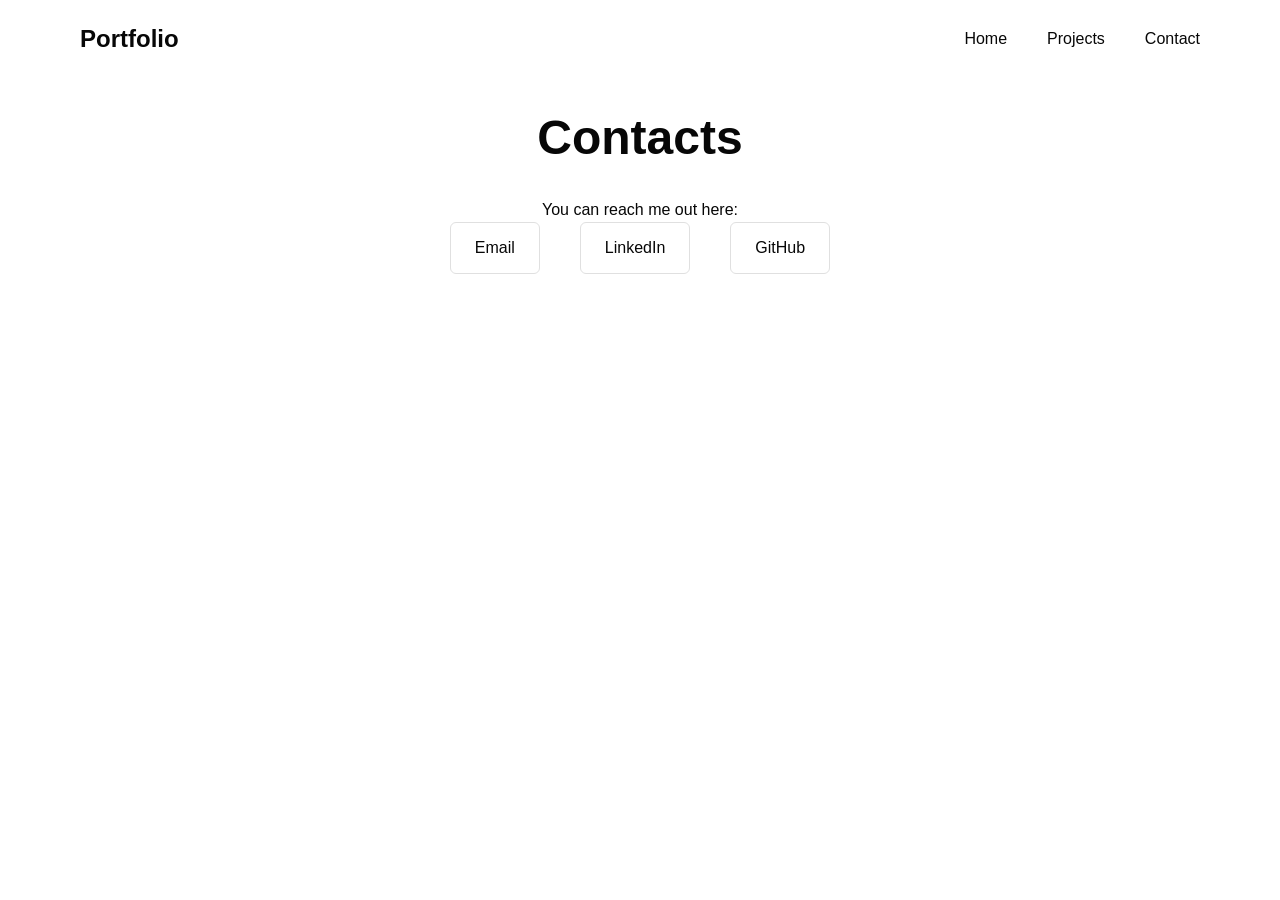
<file: contact.html>
<!DOCTYPE html>
<html lang="en">

<head>
    <meta charset="UTF-8">
    <meta name="viewport" content="width=device-width, initial-scale=1.0">
    <title>My Portfolio - Contacts</title>
    <link rel="stylesheet" href="assets/css/style.css">
</head>

<body>

    <!-- Navigation -->
    <nav>
        <div class="nav-container">
            <a href="index.html" class="logo">Portfolio</a>
            <ul class="nav-links">
                <li><a href="index.html">Home</a></li>
                <li><a href="projects.html">Projects</a></li>
                <li><a href="contact.html" class="active">Contact</a></li>
            </ul>
        </div>
    </nav>

    <!-- Main Content -->
    <main>
        <div class="container">

            <!-- Page Header -->
            <div class="page-header">
                <h1 class="page-title">Contacts</h1>

                <!-- TODO add an interactive map pointing where I am currently like why not-->

                <!-- TODO fix this, it's all squished up -->
                <p>You can reach me out here:</p>
                <div class="contact-info">
                    <a href="mailto:danielgigliotti99.dg@gmail.com" class="contact-item">Email</a>
                    <a href="https://linkedin.com/in/daniel-gigliotti-989197195" class="contact-item">LinkedIn</a>
                    <a href="https://github.com/ggldnl" class="contact-item">GitHub</a>
                </div>
            </div>
        </div>
    </main>
    <script src="assets/js/scripts.js"></script>
</body>

</html>
</file>
<file: assets/css/style.css>
/* Reset and Base Styles */
* {
    margin: 0;
    padding: 0;
    box-sizing: border-box;
}

body {
    font-family: -apple-system, BlinkMacSystemFont, 'Segoe UI', 'Roboto', 'Helvetica Neue', Arial, sans-serif;
    line-height: 1.6;
    color: #070707;
    background-color: #ffffff;
}

/* Start hidden */
body * {
    opacity: 0;
    transform: translateY(10px);
    transition: opacity 0.5s ease, transform 0.5s ease;
}

/* When shown */
body.loaded * {
    opacity: 1;
    transform: translateY(0);
}

/* Navigation */
nav {
    position: fixed;
    top: 0;
    left: 0;
    right: 0;
    background-color: rgba(255, 255, 255, 0.95);
    backdrop-filter: blur(10px);
    padding: 20px 0;
    z-index: 1000;
}

.nav-container {
    max-width: 1200px;
    margin: 0 auto;
    padding: 0 40px;
    display: flex;
    justify-content: space-between;
    align-items: center;
}

.logo {
    font-size: 24px;
    font-weight: 600;
    color: #070707;
    text-decoration: none;
}

.nav-links {
    display: flex;
    list-style: none;
    gap: 40px;
}

.nav-links a {
    color: #070707;
    text-decoration: none;
    font-weight: 400;
    font-size: 16px;
    transition: opacity 0.3s ease;
}

.nav-links a:hover {
    opacity: 0.6;
}

/* Main Content */
main {
    margin-top: 100px;
}

.container {
    max-width: 1200px;
    margin: 0 auto;
    padding: 0 40px;
}

/* Container override for article pages */
.article-page .container {
    max-width: 800px;
}

/* Hero Section */
.hero {
    padding: 80px 0;
    display: flex;
    align-items: center;
    gap: 80px;
    min-height: 500px;
}

.hero-wrapper {
    display: flex;
    align-items: center;
    gap: 80px;
    min-height: 500px;
}

.hero-image {
    flex: 0 0 300px;
    height: 300px;
    background-color: #f5f5f5;
    border-radius: 8px;
    display: flex;
    align-items: center;
    justify-content: center;
    font-size: 14px;
    color: #999;
}

.hero-image img {
    width: 100%;
    height: 100%;
    object-fit: cover;   /* fills the box, crops if needed */
    border-radius: 8px;  /* match container */
    display: block;
}

.hero-content {
    flex: 1;
}

.hero h1 {
    font-size: 48px;
    font-weight: 700;
    margin-bottom: 20px;
    line-height: 1.2;
}

.hero p {
    font-size: 20px;
    line-height: 1.6;
    opacity: 0.8;
    margin-bottom: 30px;
}

.hero .subtitle {
    font-size: 16px;
    opacity: 0.6;
}

/* Projects Section */
.projects {
    padding: 80px 0;
}

.section-title {
    font-size: 36px;
    font-weight: 600;
    margin-bottom: 60px;
    text-align: center;
}

.project-card {
    display: flex;
    align-items: center;
    gap: 80px;
    margin-bottom: 100px;
    min-height: 400px;
    text-decoration: none;
    color: inherit;
    transition: opacity 0.3s ease;
}

.project-card:nth-child(even) {
    flex-direction: row-reverse;
}

.project-image {
    flex: 0 0 500px;
    height: 350px;
    background-color: #f8f8f8;
    border-radius: 12px;
    display: flex;
    align-items: center;
    justify-content: center;
    font-size: 14px;
    color: #999;
}

.project-content {
    flex: 1;
}

.project-date {
    font-size: 14px;
    color: #999;
    margin-bottom: 10px;
}

.project-title {
    font-size: 32px;
    font-weight: 600;
    margin-bottom: 20px;
    line-height: 1.3;
}

.project-description {
    font-size: 18px;
    line-height: 1.6;
    margin-bottom: 20px;
    opacity: 0.8;
}

.project-tags {
    display: flex;
    flex-wrap: wrap;
    gap: 12px;
    margin-bottom: 20px;
}

.tag {
    background-color: #72c7ff;
    color: #070707;
    padding: 6px 16px;
    border-radius: 20px;
    font-size: 14px;
    font-weight: 500;
}

.read-time {
    font-size: 14px;
    color: #999;
}

/* Page Header */
.page-header {
    text-align: center;
    margin-bottom: 80px;
}

.page-title {
    font-size: 48px;
    font-weight: 700;
    margin-bottom: 20px;
}

.page-description {
    font-size: 20px;
    opacity: 0.8;
    max-width: 600px;
    margin: 0 auto;
}

/* Two images side by side */
.media-row {
    display: flex;
    justify-content: center;
    gap: 10px;
    flex-wrap: wrap;
    align-items: flex-start;
}

.media-row .media-container {
    flex: 0 0 auto;
    text-align: center;
}

.media-row .article-image {
    height: 300px;
    width: auto;
    max-width: 100%;
    border-radius: 8px;
    box-shadow: 0 4px 20px rgba(0, 0, 0, 0.1);
}

/* Project Header (for individual project pages) */
.project-header {
    padding: 60px 0 40px 0;
    text-align: center;
    border-bottom: 1px solid #e0e0e0;
    margin-bottom: 60px;
}

.project-header .project-date {
    margin-bottom: 20px;
}

.project-header .project-title {
    font-size: 48px;
    font-weight: 700;
    margin-bottom: 20px;
    line-height: 1.2;
}

.project-subtitle {
    font-size: 20px;
    opacity: 0.8;
    margin-bottom: 30px;
    line-height: 1.5;
}

.project-header .project-tags {
    justify-content: center;
    margin-bottom: 20px;
}

.project-header .tag {
    padding: 8px 16px;
}

/* Article Content */
.article-content {
    padding-bottom: 80px;
}

.article-content h2 {
    font-size: 32px;
    font-weight: 600;
    margin: 60px 0 20px 0;
    line-height: 1.3;
}

.article-content h3 {
    font-size: 24px;
    font-weight: 600;
    margin: 40px 0 16px 0;
    line-height: 1.4;
}

.article-content p {
    font-size: 18px;
    line-height: 1.7;
    margin-bottom: 24px;
    color: #070707;
}

.article-content ul,
.article-content ol {
    margin-bottom: 24px;
    padding-left: 24px;
}

.article-content li {
    font-size: 18px;
    line-height: 1.7;
    margin-bottom: 8px;
}

.article-content blockquote {
    border-left: 4px solid #e0e0e0;
    margin: 30px 0;
    padding: 20px 30px;
    background-color: #fafafa;
    font-style: italic;
    font-size: 18px;
}

/* Media Elements */
.media-container {
    margin: 40px 0;
    text-align: center;
}

.article-image {
    max-width: 60%;
    height: auto;
    border-radius: 8px;
    box-shadow: 0 4px 20px rgba(0, 0, 0, 0.1);
    cursor: pointer;
    transition: transform 0.3s ease;
}

.article-image:hover {
    transform: scale(1.02);
}

.image-caption {
    font-size: 14px;
    color: #666;
    margin-top: 12px;
    font-style: italic;
}

/* YouTube Video Container */
.video-container {
    position: relative;
    width: 100%;
    max-width: 800px;
    margin: 40px auto;
    aspect-ratio: 16 / 9;
    border-radius: 8px;
    overflow: hidden;
    box-shadow: 0 4px 20px rgba(0, 0, 0, 0.1);
}

.video-container iframe {
    position: absolute;
    top: 0;
    left: 0;
    width: 100%;
    height: 100%;
    border: none;
}

/* Back Navigation */
.back-nav {
    padding: 40px 0 20px 0;
}

.back-link {
    color: #070707;
    text-decoration: none;
    font-size: 16px;
    font-weight: 500;
    display: inline-flex;
    align-items: center;
    gap: 8px;
    transition: opacity 0.3s ease;
}

.back-link:hover {
    opacity: 0.6;
}

.back-link::before {
    content: "←";
    font-size: 18px;
}

/* Contact Section */
.contact {
    padding: 80px 0;
    text-align: center;
    background-color: #fafafa;
}

.contact h2 {
    font-size: 36px;
    font-weight: 600;
    margin-bottom: 20px;
}

.contact p {
    font-size: 18px;
    opacity: 0.8;
    margin-bottom: 40px;
}

.contact-info {
    display: flex;
    justify-content: center;
    gap: 40px;
    flex-wrap: wrap;
}

.contact-item {
    font-size: 16px;
    color: #070707;
    text-decoration: none;
    padding: 12px 24px;
    border: 1px solid #e0e0e0;
    border-radius: 6px;
    transition: all 0.3s ease;
}

.contact-item:hover {
    background-color: #070707;
    color: #ffffff;
}

/* Zoom overlay styles */
.zoom-overlay {
    display: none;
    position: fixed;
    top: 0;
    left: 0;
    width: 100vw;
    height: 100vh;
    background-color: rgba(0, 0, 0, 0.9);
    z-index: 9999;
    cursor: pointer;
    justify-content: center;
    align-items: center;
    opacity: 0;
    transition: opacity 0.3s ease;
}

.zoom-overlay.active {
    display: flex;
    opacity: 1;
}

.zoom-image {
    max-width: 90vw;
    max-height: 90vh;
    object-fit: contain;
    border-radius: 8px;
    box-shadow: 0 8px 32px rgba(0, 0, 0, 0.3);
    transform: scale(0.8);
    transition: transform 0.3s ease;
}

.zoom-overlay.active .zoom-image {
    transform: scale(1);
}

.zoom-close {
    position: absolute;
    top: 20px;
    right: 30px;
    font-size: 40px;
    color: white;
    cursor: pointer;
    z-index: 10000;
    transition: opacity 0.3s ease;
}

.zoom-close:hover {
    opacity: 0.7;
}

/* Responsive Design */
@media (max-width: 1000px) {
    .nav-container {
        padding: 0 20px;
    }

    .container {
        padding: 0 20px;
    }

    .nav-links {
        gap: 20px;
    }

    /* Hero Section Mobile */
    .hero {
        flex-direction: column;
        text-align: center;
        gap: 40px;
        padding: 40px 0;
    }

    .hero-image {
        flex: none;
        width: 250px;
        height: 250px;
    }

    .hero h1 {
        font-size: 36px;
    }

    .hero p {
        font-size: 18px;
    }

    /* Projects Mobile */
    .project-card {
        flex-direction: column !important;
        gap: 20px;
        margin-bottom: 60px;
        align-items: center;
        text-align: center;
    }

    .project-card:nth-child(even) {
        flex-direction: column !important;
    }

    .project-image {
        flex: none;
        width: 100%;
        max-width: 400px;
        height: auto;
    }

    .project-title {
        font-size: 24px;
    }

    .project-description {
        font-size: 16px;
    }

    /* Project Header Mobile */
    .project-header .project-title {
        font-size: 36px;
    }

    .project-subtitle {
        font-size: 18px;
    }

    .project-tags {
        justify-content: center;
    }

    /* Article Content Mobile */
    .article-content h2 {
        font-size: 28px;
    }

    .article-content h3 {
        font-size: 22px;
    }

    .article-content p,
    .article-content li {
        font-size: 16px;
    }

    .zoom-close {
        font-size: 30px;
        top: 10px;
        right: 15px;
    }
}

/* Link banner */
.link-banner {
    display: flex;
    align-items: center;
    justify-content: space-between;
    background: #fff;
    border: 1px solid #e0e0e0;
    border-radius: 12px;
    padding: 20px;
    text-decoration: none;
    color: inherit;
    box-shadow: 0 4px 12px rgba(0, 0, 0, 0.05);
    transition: transform 0.2s ease, box-shadow 0.2s ease;
    max-width: 700px;
    margin: 0 auto 30px;
}

.banner-content {
    flex: 1;
    margin-right: 20px;
}

.banner-title {
    font-size: 18px;
    font-weight: 600;
    margin-bottom: 6px;
}

.banner-description {
    font-size: 14px;
    color: #555;
    margin-bottom: 10px;
}

.banner-meta {
    font-size: 13px;
    color: #888;
    display: flex;
    align-items: center;
    gap: 10px;
}

.banner-thumb {
    flex: 0 0 120px;
    height: 80px;
    border-radius: 8px;
    overflow: hidden;
    display: flex;
    align-items: center;
    justify-content: center;
    background: #f0f0f000;
}

.banner-thumb img {
    height: 100%;
    width: auto;
    border-radius: 8px;
    object-fit: cover;
}

/* Shared style for banners */
.article-note,
.article-warning {
    border-radius: 12px;
    padding: 16px 20px;
    margin: 24px 0;
    font-size: 16px;
    line-height: 1.6;
    display: flex;
    align-items: flex-start;
    gap: 10px;
}

/* Note banner */
.article-note {
    background-color: #72c7ff;
    color: #070707;
}

.article-note::before {
    content: "💡";
    font-size: 20px;
    flex-shrink: 0;
}

/* Warning banner */
.article-warning {
    background-color: #ffb3b3;
    color: #070707;
}

.article-warning::before {
    content: "⚠️";
    font-size: 20px;
    flex-shrink: 0;
}

/* Code block container */
.article-content pre {
    background-color: #f4f4f4;
    color: #070707;
    padding: 20px;
    border-radius: 12px;
    box-shadow: 0 4px 12px rgba(0, 0, 0, 0.05);
    overflow-x: auto;
    font-family: 'Courier New', Courier, monospace;
    font-size: 15px;
    line-height: 1.6;
    margin: 24px 0;
}

/* Remove default extra spacing from code inside pre */
.article-content pre code {
    background: none;
    color: inherit;
    padding: 0;
}

/* Inline code */
.article-content code {
    background-color: #f4f4f4;
    color: #d6336c;
    padding: 2px 6px;
    border-radius: 6px;
    font-family: 'Courier New', Courier, monospace;
    font-size: 0.95em;
}

/* Optional syntax highlighting */
.token.keyword,
.token.builtin,
.token.selector {
    color: #d6336c;
}

.token.function {
    color: #0066cc;
}

.token.string {
    color: #22863a;
}

.token.comment {
    color: #6a737d;
    font-style: italic;
}

.token.number {
    color: #e36209;
}

/* Copy button */
.copy-btn {
    position: absolute;
    top: 20px;
    right: 20px;
    background: transparent; /* transparent background */
    border: none;             /* no border */
    padding: 0;               /* no extra padding */
    font-size: 20px;          /* emoji size */
    cursor: pointer;
    line-height: 1;
    transition: transform 0.1s ease; /* optional hover effect */
}

.copy-btn:hover {
    transform: scale(1.5); /* optional: make emoji slightly bigger on hover */
    color: #22863a;        /* optional: change color on hover */
}

/* Reduce bold text thickness */
b, strong {
    font-weight: 700;
}
</file>
